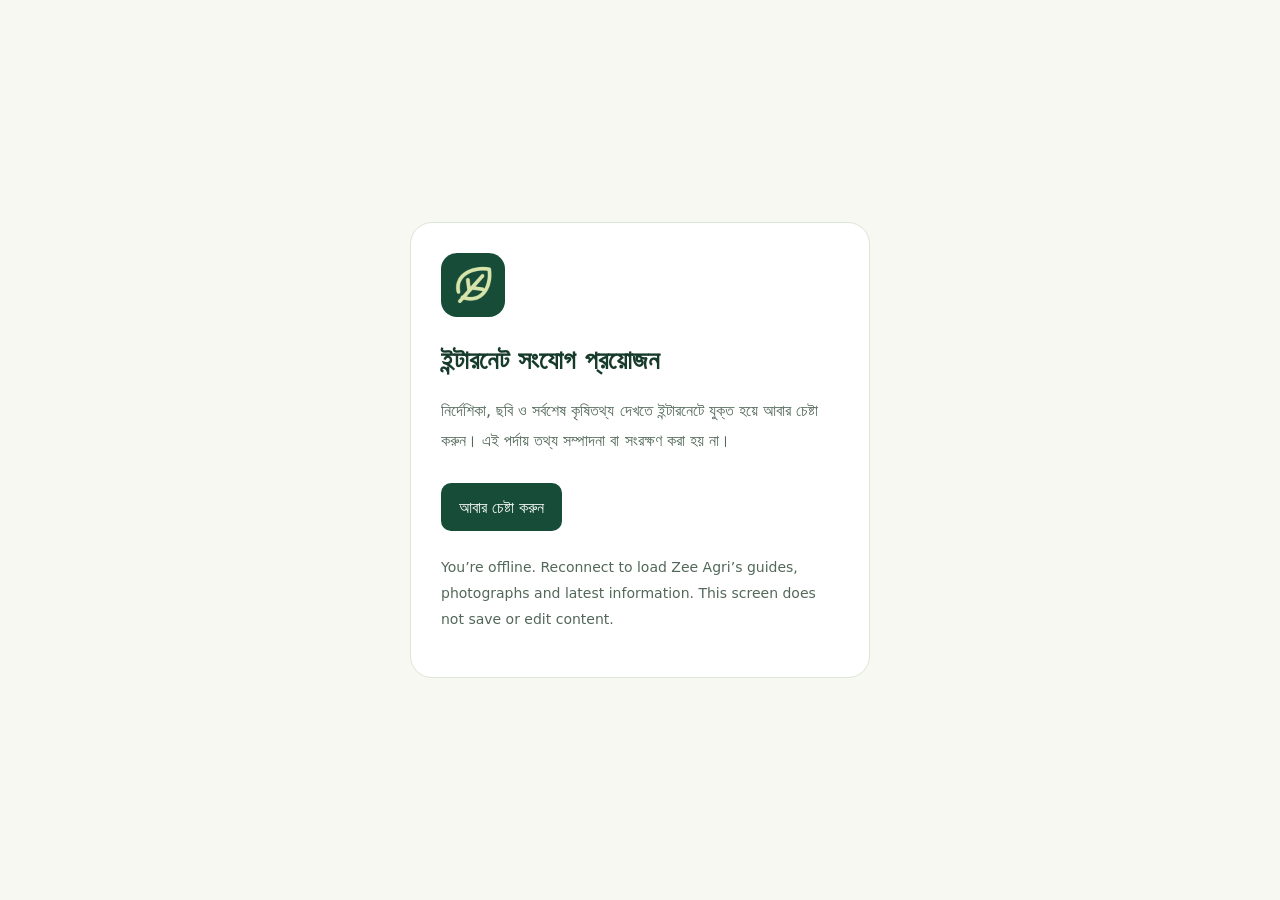
<file: offline.html>
<!doctype html>
<html lang="bn"><head><meta charset="utf-8"><meta name="viewport" content="width=device-width,initial-scale=1"><meta name="theme-color" content="#174c38"><title>সংযোগ প্রয়োজন · Zee Agri</title><style>
:root{color-scheme:light dark;font-family:system-ui,"Nirmala UI",sans-serif;background:#f7f8f1;color:#173b2b}*{box-sizing:border-box}body{margin:0;min-height:100dvh;display:grid;place-items:center;padding:24px}main{width:min(100%,460px);padding:30px;border:1px solid #dce5d8;border-radius:22px;background:#fff}img{display:block;width:64px;height:64px;border-radius:16px;margin-bottom:24px}h1{font-size:26px;line-height:1.5;margin:0 0 16px}p{line-height:1.85;color:#526859}a,button{font:inherit;display:inline-block;cursor:pointer;padding:12px 18px;border:0;border-radius:10px;background:#174c38;color:white;text-decoration:none;margin-top:12px;min-height:48px}.english{font-size:14px;margin-top:24px}@media(prefers-color-scheme:dark){:root{background:#102019;color:#e7f0df}main{background:#183026;border-color:#365144}p{color:#bfcfbd}a,button{background:#b7cc90;color:#102019}}
</style></head><body><main><img src="icons/icon-192.png" alt="Zee Agri" width="64" height="64"><h1>ইন্টারনেট সংযোগ প্রয়োজন</h1><p>নির্দেশিকা, ছবি ও সর্বশেষ কৃষিতথ্য দেখতে ইন্টারনেটে যুক্ত হয়ে আবার চেষ্টা করুন। এই পর্দায় তথ্য সম্পাদনা বা সংরক্ষণ করা হয় না।</p><button type="button" onclick="window.location.reload()">আবার চেষ্টা করুন</button><p class="english" lang="en">You’re offline. Reconnect to load Zee Agri’s guides, photographs and latest information. This screen does not save or edit content.</p></main></body></html>
</file>
